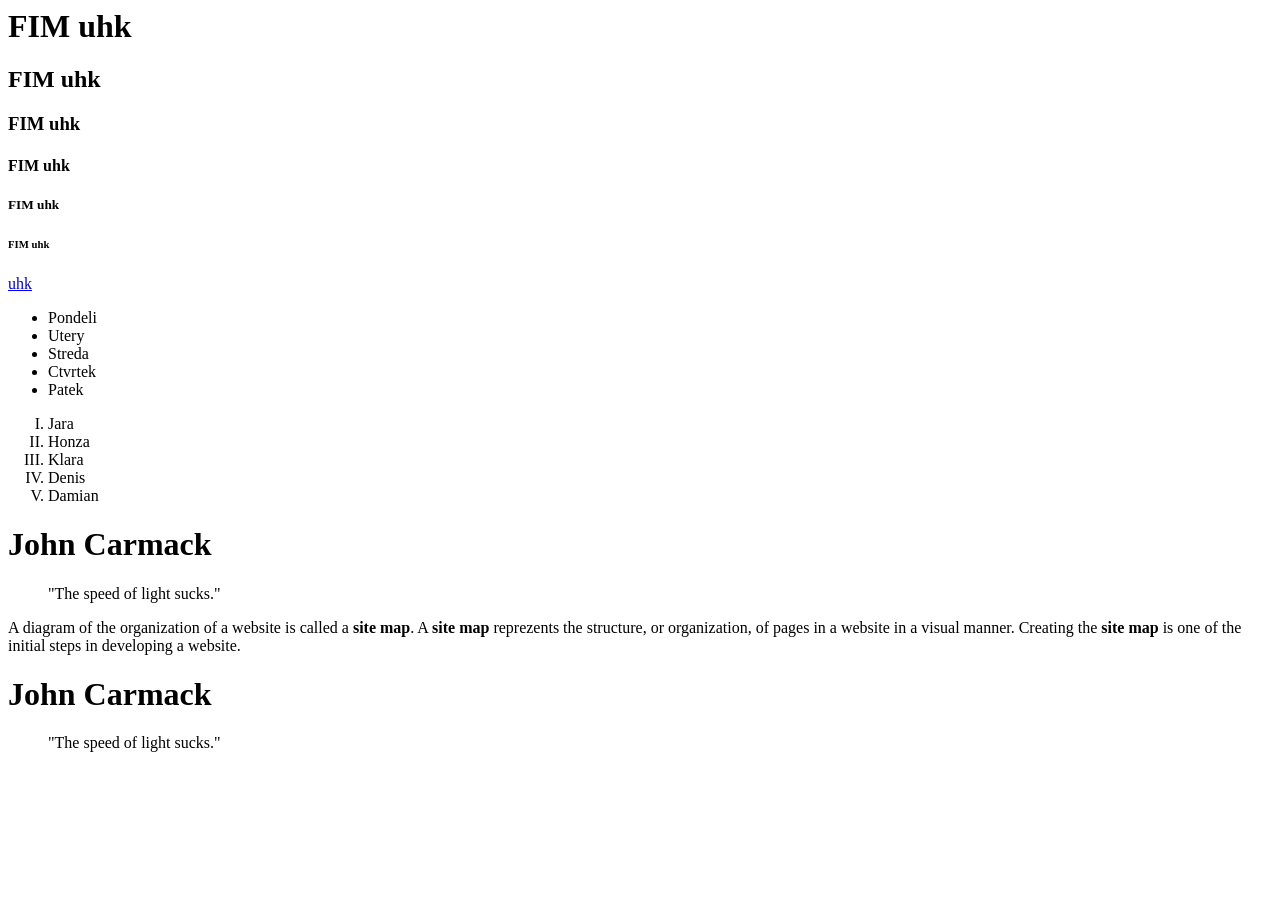
<file: weby/cv1/index.html>
<html>

<head>
  <title>Home</title>
  <meta charset="UTF-8">
</head>

<body>
  <div>
    <h1>FIM uhk</h1>
    <h2>FIM uhk</h2>
    <h3>FIM uhk</h3>
    <h4>FIM uhk</h4>
    <h5>FIM uhk</h5>
    <h6>FIM uhk</h6>
  </div>

  <div>
    <a href="https://www.uhk.cz/">uhk</a>
  </div>

  <div>
    <ul>
      <li>Pondeli</li>
      <li>Utery</li>
      <li>Streda</li>
      <li>Ctvrtek</li>
      <li>Patek</li>
    </ul>
  </div>

  <div>
    <ol type="I">
      <li>Jara</li>
      <li>Honza</li>
      <li>Klara</li>
      <li>Denis</li>
      <li>Damian</li>
    </ol>
  </div>

  <div>
    <h1>John Carmack</h1>
    <blockquote>
      <p>"The speed of light sucks."</p>
    </blockquote>
  </div>

  <div>
    <p>A diagram of the organization of a website is called a <strong>site map</strong>. A <strong>site map</strong>
      reprezents the structure, or organization, of pages in a website in a visual manner. Creating the <strong>site
        map</strong> is one of the initial steps in developing a website.</p>
  </div>

  <div>
    <h1>John Carmack</h1>
    <blockquote cite="https://www.w3.org/WAI/">
      <p>"The speed of light sucks."</p>
    </blockquote>
  </div>
</body>

</html>
</file>
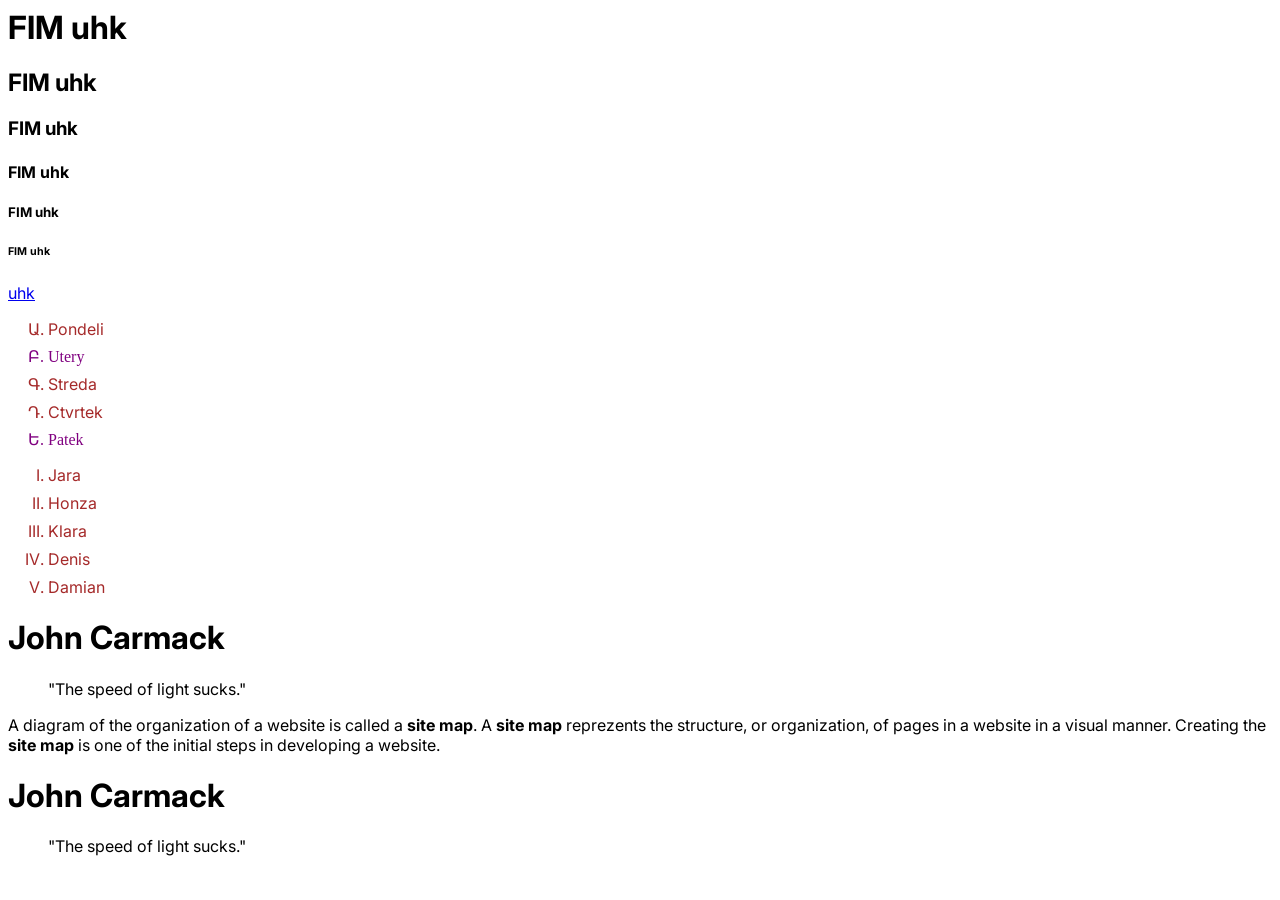
<file: weby/cv2/index.html>
<html>

<head>
  <title>Home</title>
  <meta charset="UTF-8">
  <link rel="preconnect" href="https://fonts.googleapis.com">
  <link rel="preconnect" href="https://fonts.gstatic.com" crossorigin>
  <link href="https://fonts.googleapis.com/css2?family=Inter&display=swap" rel="stylesheet">
  <link rel="stylesheet" href="style.css">
  <style>
    body {
      font-family: 'Inter', sans-serif;
    }
  </style>
</head>

<body>
  <div>
    <h1>FIM uhk</h1>
    <h2>FIM uhk</h2>
    <h3>FIM uhk</h3>
    <h4>FIM uhk</h4>
    <h5>FIM uhk</h5>
    <h6>FIM uhk</h6>
  </div>

  <div>
    <a href="https://www.uhk.cz/">uhk</a>
  </div>

  <div>
    <ul>
      <li>Pondeli</li>
      <li class="fancy">Utery</li>
      <li>Streda</li>
      <li>Ctvrtek</li>
      <li class="fancy">Patek</li>
    </ul>
  </div>

  <div>
    <ol type="I">
      <li>Jara</li>
      <li>Honza</li>
      <li>Klara</li>
      <li>Denis</li>
      <li>Damian</li>
    </ol>
  </div>

  <div>
    <h1>John Carmack</h1>
    <blockquote>
      <p>"The speed of light sucks."</p>
    </blockquote>
  </div>

  <div>
    <p>A diagram of the organization of a website is called a <strong>site map</strong>. A <strong>site map</strong>
      reprezents the structure, or organization, of pages in a website in a visual manner. Creating the <strong>site
        map</strong> is one of the initial steps in developing a website.</p>
  </div>

  <div>
    <h1>John Carmack</h1>
    <blockquote cite="https://www.w3.org/WAI/">
      <p>"The speed of light sucks."</p>
    </blockquote>
  </div>
</body>

</html>
</file>
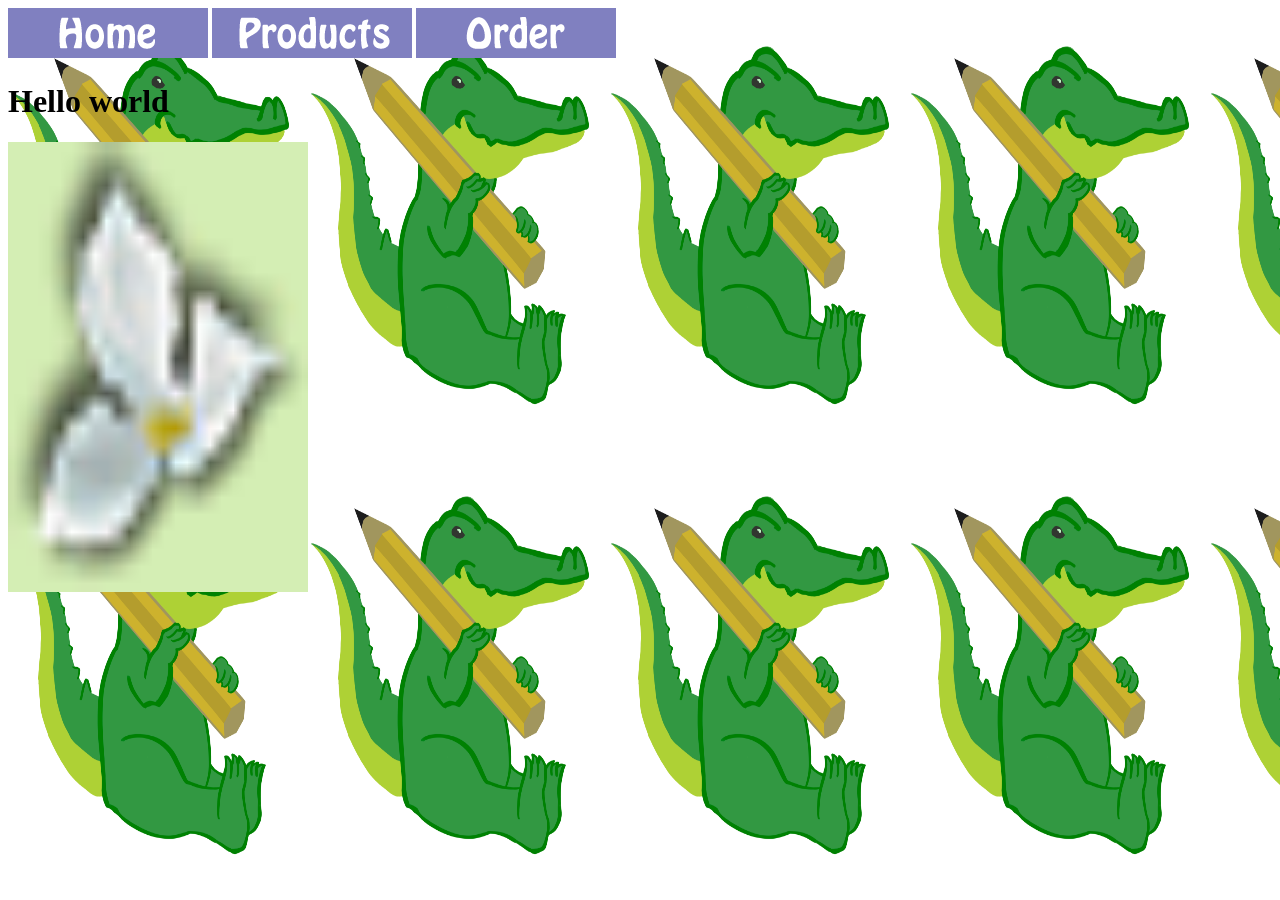
<file: weby/cv3/index.html>
<!DOCTYPE html>
<html lang="en">

<head>
  <meta charset="UTF-8">
  <title>Document</title>
  <link rel="stylesheet" href="css/style.css">
</head>

<body>
  <header>
    <nav>
      <a href="index.html"><img src="public/homebtn.gif" width="200" height="50" alt="Home"></img></a>
      <a href="products.html"><img src="public/productsbtn.gif" width="200" height="50" alt="Products"></img></a>
      <a href="order.html"><img src="public/orderbtn.gif" width="200" height="50" alt="Orders"></img></a>
    </nav>
  </header>
  <h1>Hello world</h1>
  <img src="public/flower.gif" width="300" height="450" alt="Flower"></img>
</body>

</html>
</file>
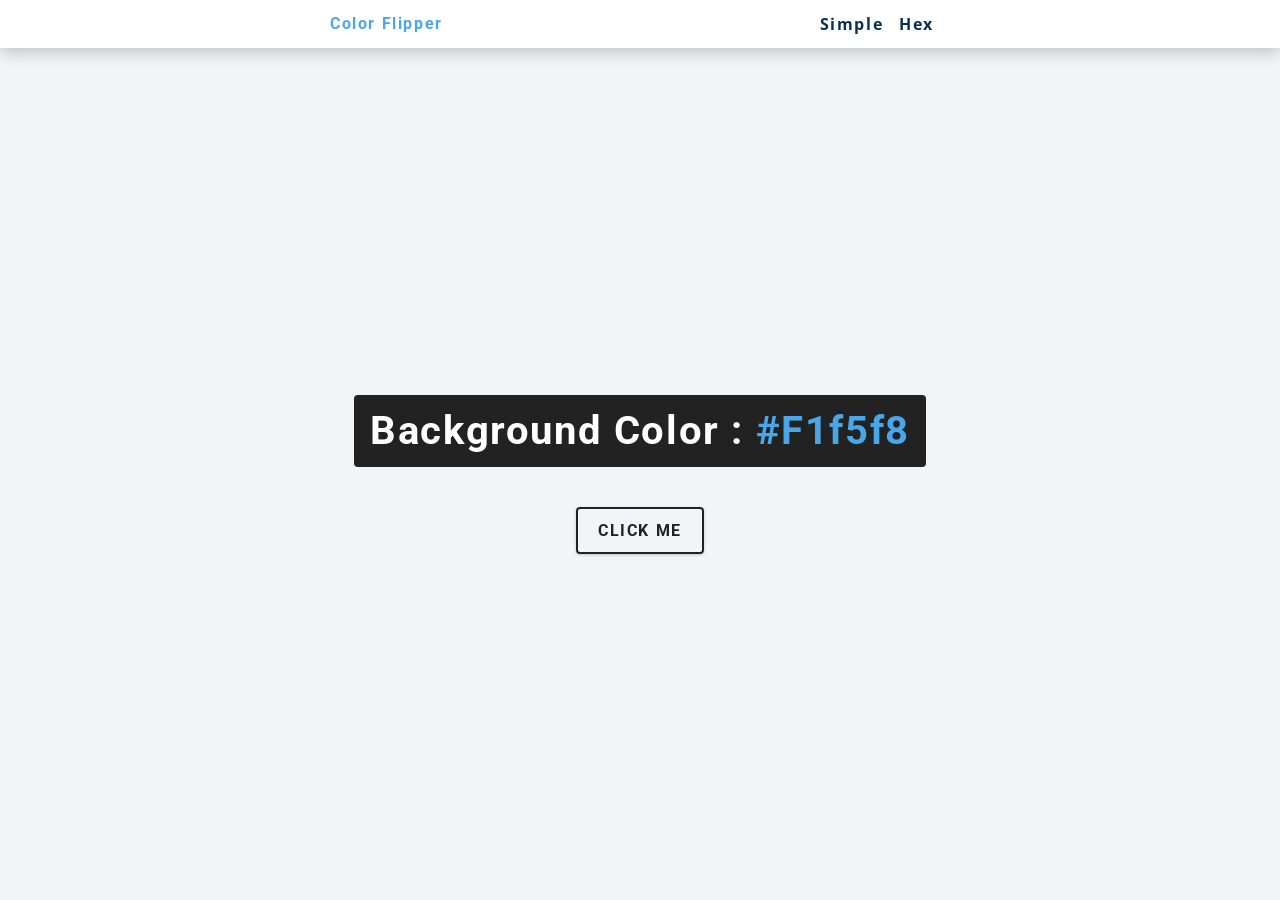
<file: tnpw2/JS-in-browser/1-color-flipper/index.html>
<!DOCTYPE html>
<html lang="en">
  <head>
    <meta charset="UTF-8" />
    <meta name="viewport" content="width=device-width, initial-scale=1.0" />
    <title>Color Flipper || Simple</title>

    <!-- styles -->
    <link rel="stylesheet" href="styles.css" />
  </head>
  <body>
    <nav>
      <div class="nav-center">
        <h4>color flipper</h4>
        <ul class="nav-links">
          <li><a href="index.html">simple</a></li>
          <li><a href="hex.html">hex</a></li>
        </ul>
      </div>
    </nav>
    <main>
      <div class="container">
        <h2>background color : <span class="color">#f1f5f8</span></h2>
        <button class="btn btn-hero" id="btn">click me</button>
      </div>
    </main>
    <!-- javascript -->
    <script src="app.js"></script>
  </body>
</html>
</file>
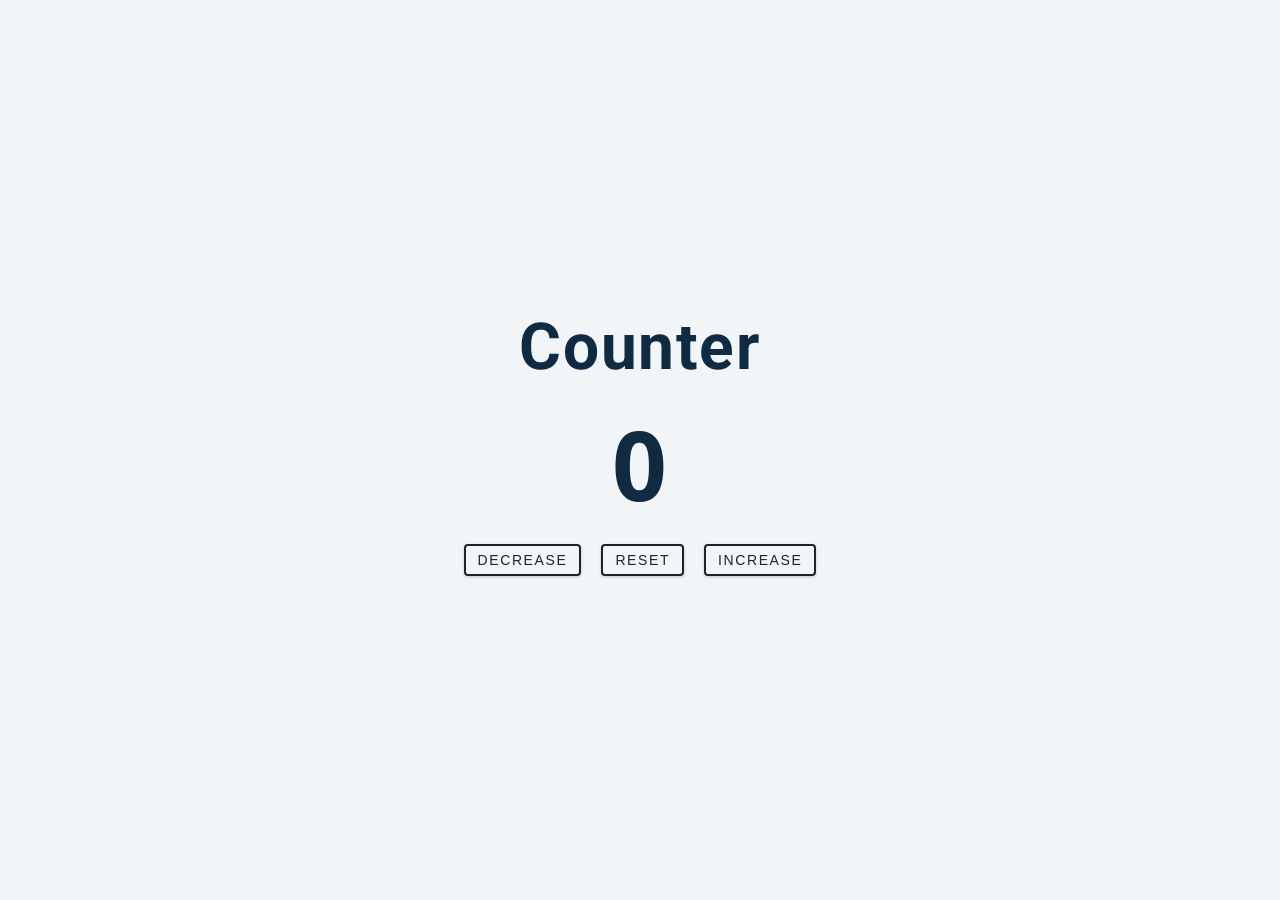
<file: tnpw2/JS-in-browser/2-counter/index.html>
<!DOCTYPE html>
<html lang="en">
  <head>
    <meta charset="UTF-8" />
    <meta name="viewport" content="width=device-width, initial-scale=1.0" />
    <title>Counter</title>

    <!-- styles -->
    <link rel="stylesheet" href="styles.css" />
  </head>
  <body>
    <main>
      <div class="container">
        <h1>counter</h1>
        <span id="value">0</span>
        <div class="button-container">
          <button class="btn decrease">decrease</button>
          <button class="btn reset">reset</button>
          <button class="btn increase">increase</button>
        </div>
      </div>
    </main>
    <!-- javascript -->
    <script src="app.js"></script>
  </body>
</html>
</file>
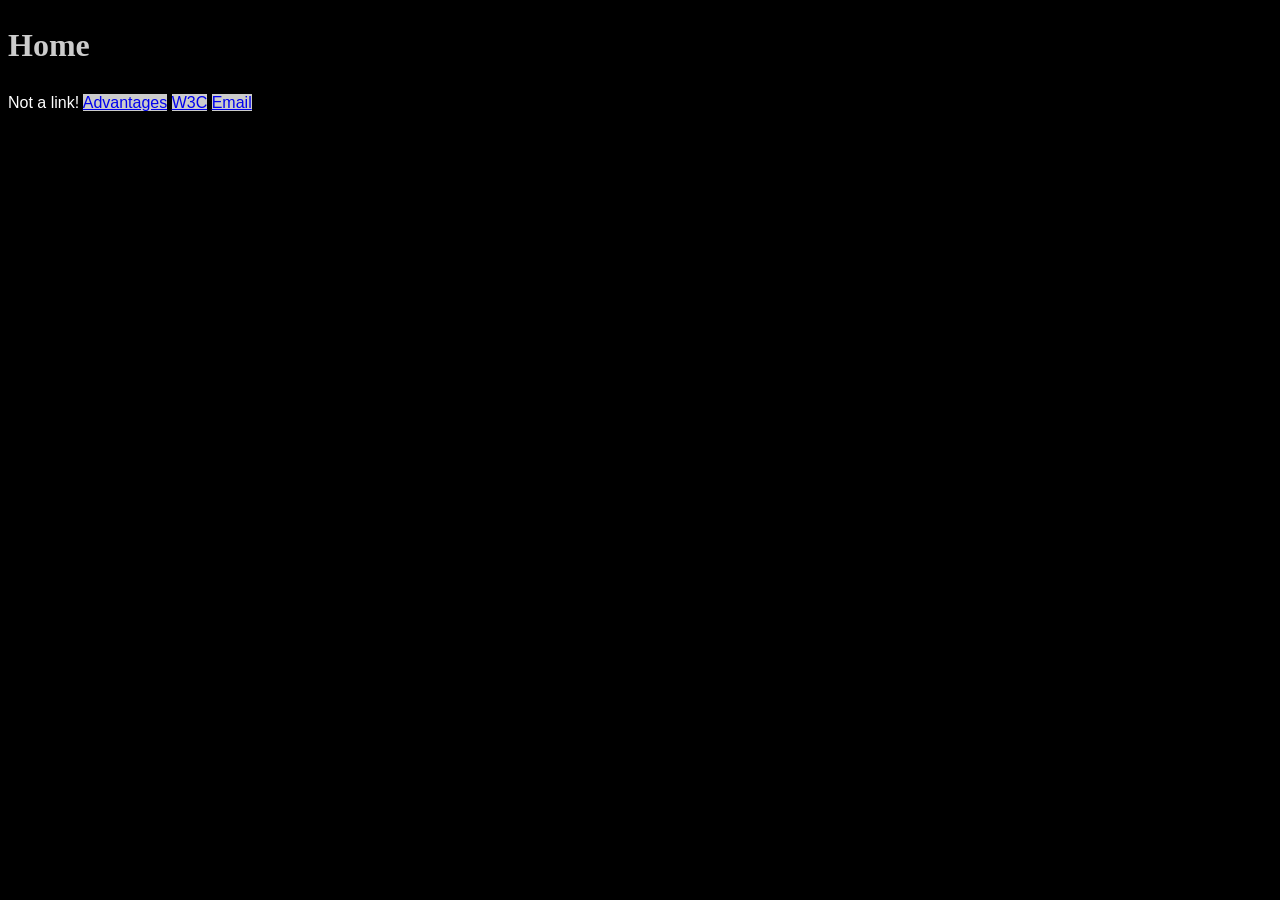
<file: weby/cv2/cv2-8/index.html>
<!DOCTYPE html>

<html lang="en">

<head>
  <meta charset="utf-8">
  <title>Home</title>
  <link rel="stylesheet" href="style.css">
</head>

<body>
  <h1>Home</h1>
  <div>
    <a>Not a link!</a>
    <a href="advantage.html">Advantages</a>
    <a href="https://www.w3.org/">W3C</a>
    <a href="mailto:ondrej.hana@uhk.cz">Email</a>
  </div>

</body>

</html>
</file>
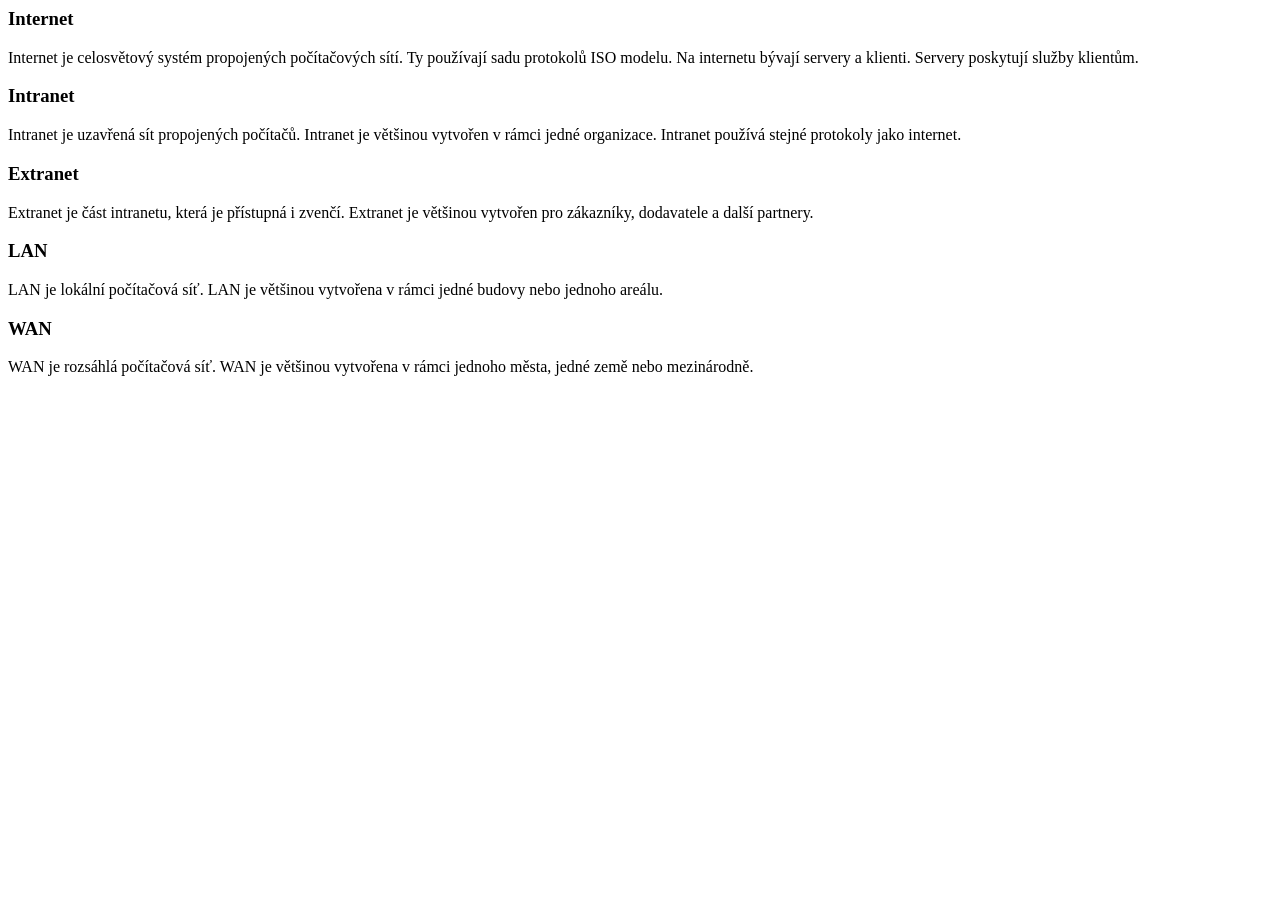
<file: weby/cv1/internet.html>
<html>

<head>
  <title>Kapela</title>
  <meta charset="UTF-8">
</head>

<body>
  <div>
    <h3>Internet</h3>
    <p>Internet je celosvětový systém propojených počítačových sítí. Ty používají sadu protokolů ISO modelu. Na
      internetu bývají servery a klienti. Servery poskytují služby klientům.
  </div>

  <div>
    <h3>Intranet</h3>
    <p>Intranet je uzavřená sít propojených počítačů. Intranet je většinou vytvořen v rámci jedné organizace. Intranet
      používá stejné protokoly jako internet.</p>
  </div>

  <div>
    <h3>Extranet</h3>
    <p>Extranet je část intranetu, která je přístupná i zvenčí. Extranet je většinou vytvořen pro zákazníky, dodavatele
      a další partnery.</p>
  </div>

  <div>
    <h3>LAN</h3>
    <p>LAN je lokální počítačová síť. LAN je většinou vytvořena v rámci jedné budovy nebo jednoho areálu.</p>
  </div>

  <div>
    <h3>WAN</h3>
    <p>WAN je rozsáhlá počítačová síť. WAN je většinou vytvořena v rámci jednoho města, jedné země nebo mezinárodně.</p>
  </div>
</body>

</html>
</file>
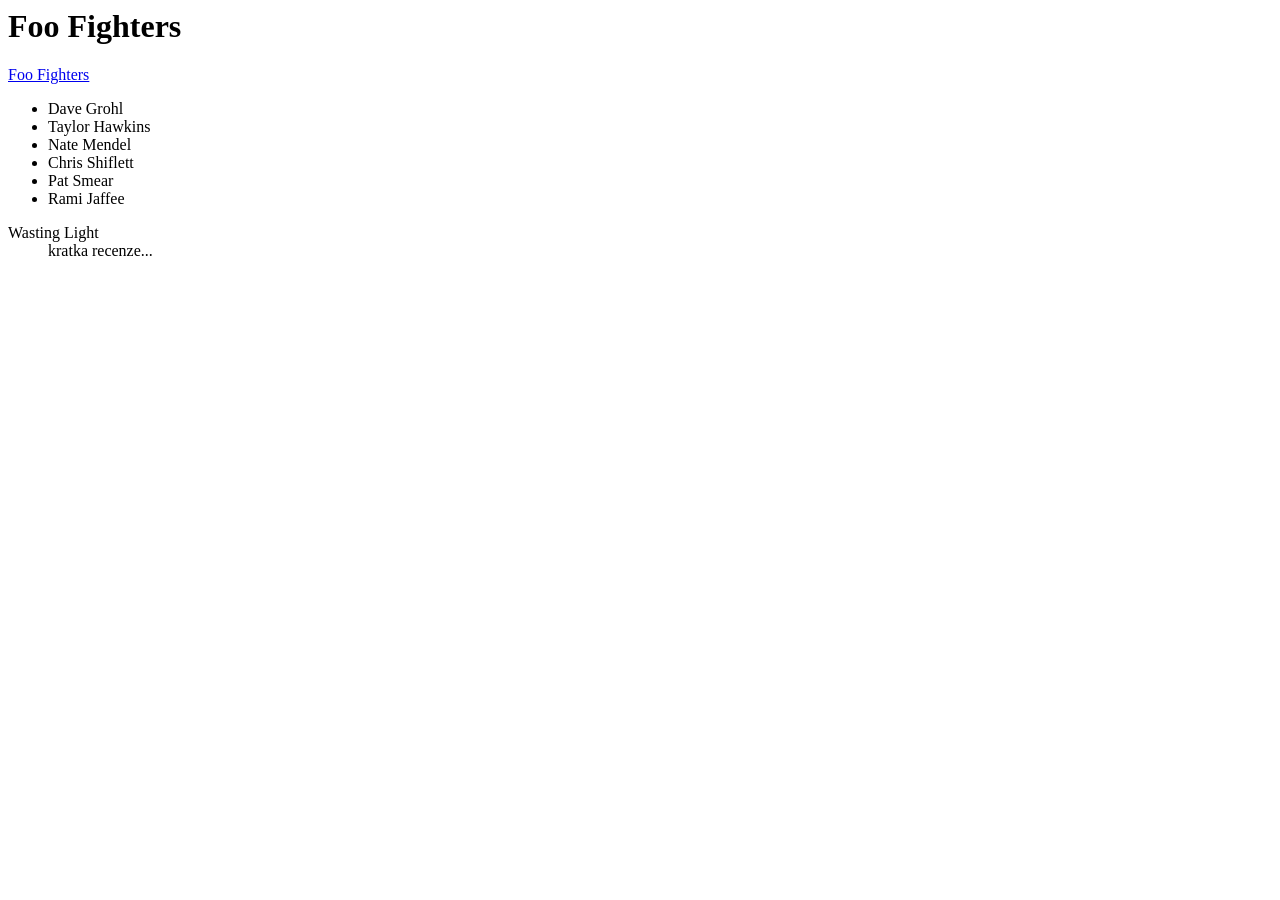
<file: weby/cv1/kapela.html>
<html>

<head>
  <title>Kapela</title>
  <meta charset="UTF-8">
</head>

<body>
    <h1>Foo Fighters</h1>
    <a href="https://www.foofighters.com/">Foo Fighters</a>

    <ul>
        <li>Dave Grohl</li>
        <li>Taylor Hawkins</li>
        <li>Nate Mendel</li>
        <li>Chris Shiflett</li>
        <li>Pat Smear</li>
        <li>Rami Jaffee</li>
    </ul>

    <dl>
      <dt>Wasting Light</dt>
      <dd>kratka recenze...</dd>
    </dl>

</body>

</html>
</file>
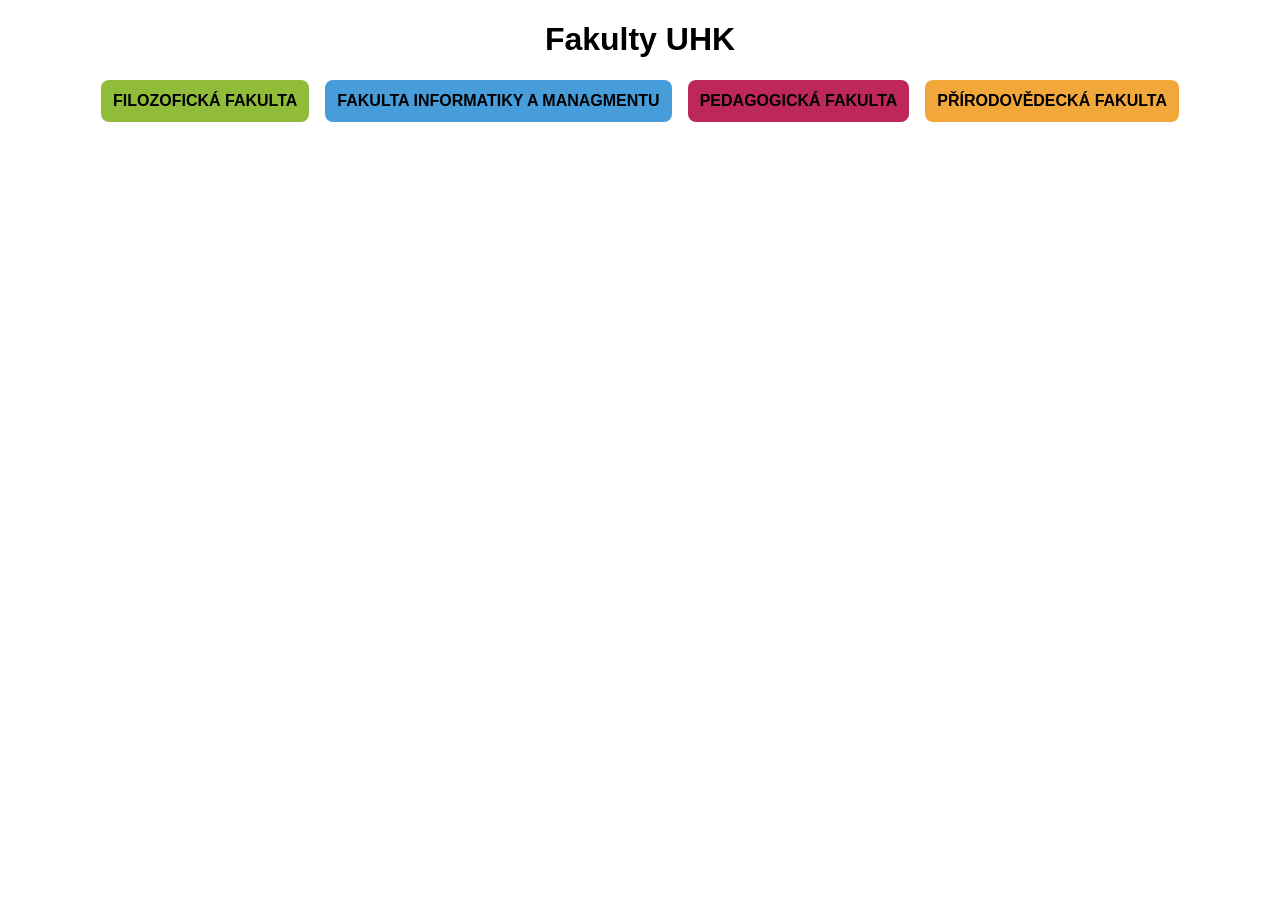
<file: weby/cv3/color.html>
<!DOCTYPE html>
<html lang="en">

<head>
  <meta charset="UTF-8">
  <title>Document</title>
  <link rel="stylesheet" href="css/color.css">
</head>

<body>
  <h1>Fakulty UHK</h1>
    <div class="fakulta-container">
    <a class="fakulta-btn" id="ff" href="https://www.uhk.cz/cs/filozoficka-fakulta/ff">filozofická fakulta</a>
    <a class="fakulta-btn" id="fim" href="https://www.uhk.cz/cs/fakulta-informatiky-a-managementu/fim">Fakulta Informatiky a Managmentu</a>
    <a class="fakulta-btn" id="pdf" href="https://www.uhk.cz/cs/pedagogicka-fakulta/pdf">Pedagogická fakulta</a>
    <a class="fakulta-btn" id="prf" href="https://www.uhk.cz/cs/prirodovedecka-fakulta/prf">Přírodovědecká fakulta</a>
    </div>
</body>

</html>
</file>
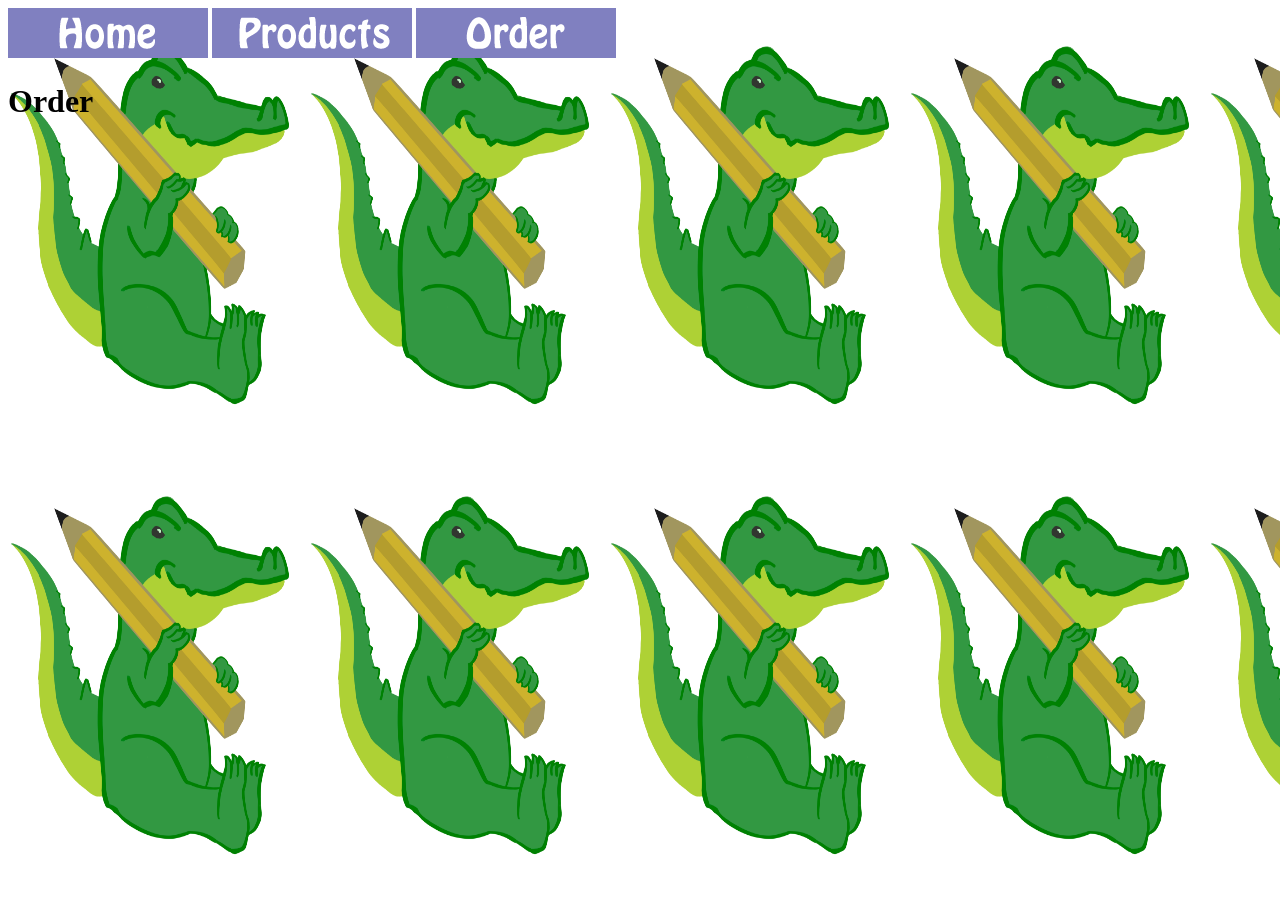
<file: weby/cv3/order.html>
<!DOCTYPE html>
<html lang="en">

<head>
  <meta charset="UTF-8">
  <title>Products</title>
  <link rel="stylesheet" href="css/style.css">
</head>

<body>
  <header>
    <nav>
      <a href="index.html"><img src="public/homebtn.gif" width="200" height="50" alt="Home"></img></a>
      <a href="products.html"><img src="public/productsbtn.gif" width="200" height="50" alt="Products"></img></a>
      <a href="order.html"><img src="public/orderbtn.gif" width="200" height="50" alt="Orders"></img></a>
    </nav>
  </header>
  <h1>Order</h1>
</body>

</html>
</file>
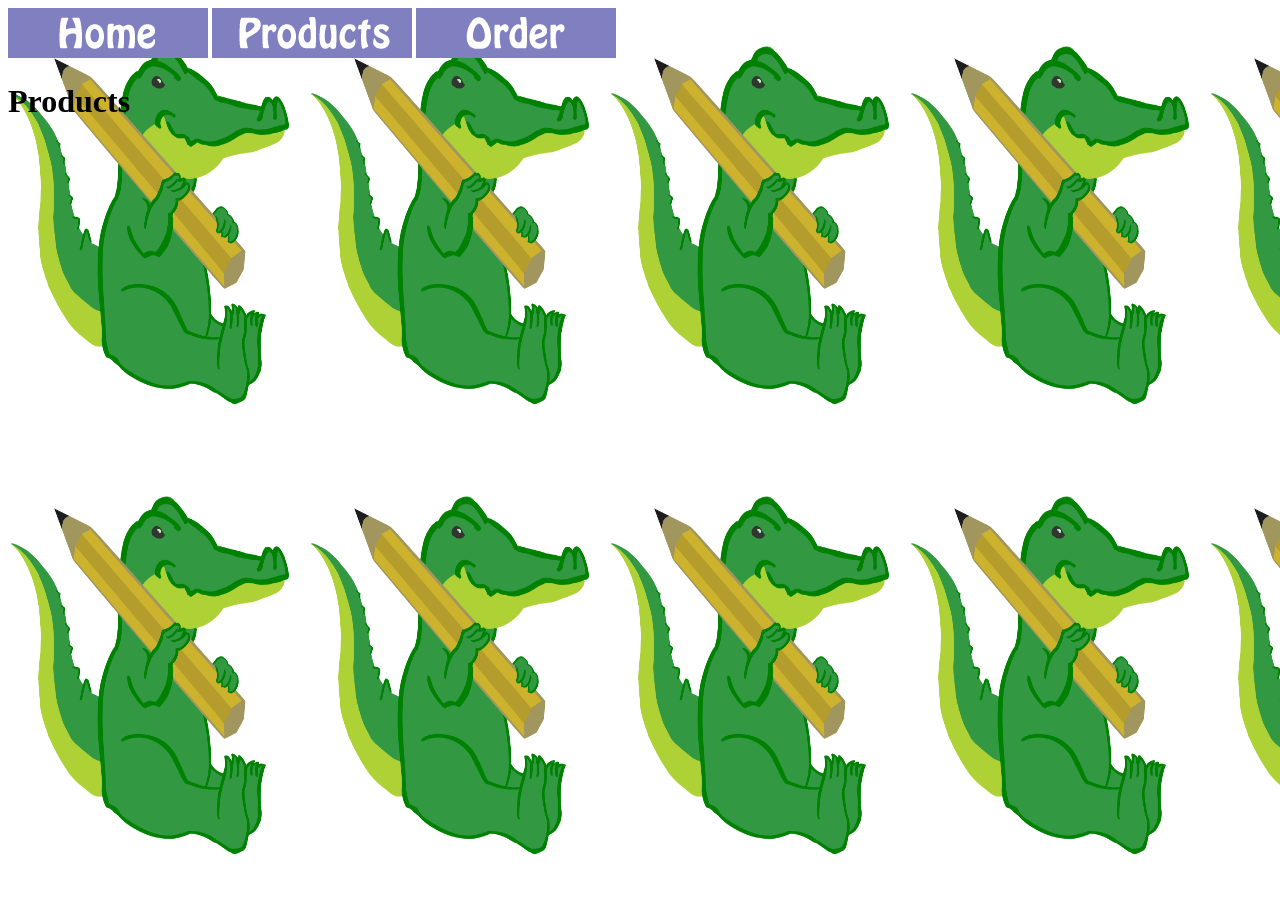
<file: weby/cv3/products.html>
<!DOCTYPE html>
<html lang="en">

<head>
  <meta charset="UTF-8">
  <title>Products</title>
  <link rel="stylesheet" href="css/style.css">
</head>

<body>
  <header>
    <nav>
      <a href="index.html"><img src="public/homebtn.gif" width="200" height="50" alt="Home"></img></a>
      <a href="products.html"><img src="public/productsbtn.gif" width="200" height="50" alt="Products"></img></a>
      <a href="order.html"><img src="public/orderbtn.gif" width="200" height="50" alt="Orders"></img></a>
    </nav>
  </header>
  <h1>Products</h1>
</body>

</html>
</file>
<file: weby/cv2/style.css>
ul {
  list-style: armenian;
}

li {
  margin-bottom: 0.5em;
  color: brown;
}

.fancy {
  font-family: cursive;
  color: purple;
}
</file>
<file: weby/cv3/css/style.css>
body {
  background-image: url("../public/Croc-md.jpg");
  background-size: 300px 450px;
}
</file>
<file: tnpw2/JS-in-browser/1-color-flipper/styles.css>
/*
=============== 
Fonts
===============
*/
@import url("https://fonts.googleapis.com/css?family=Open+Sans|Roboto:400,700&display=swap");

/*
=============== 
Variables
===============
*/

:root {
  /* dark shades of primary color*/
  --clr-primary-1: hsl(205, 86%, 17%);
  --clr-primary-2: hsl(205, 77%, 27%);
  --clr-primary-3: hsl(205, 72%, 37%);
  --clr-primary-4: hsl(205, 63%, 48%);
  /* primary/main color */
  --clr-primary-5: hsl(205, 78%, 60%);
  /* lighter shades of primary color */
  --clr-primary-6: hsl(205, 89%, 70%);
  --clr-primary-7: hsl(205, 90%, 76%);
  --clr-primary-8: hsl(205, 86%, 81%);
  --clr-primary-9: hsl(205, 90%, 88%);
  --clr-primary-10: hsl(205, 100%, 96%);
  /* darkest grey - used for headings */
  --clr-grey-1: hsl(209, 61%, 16%);
  --clr-grey-2: hsl(211, 39%, 23%);
  --clr-grey-3: hsl(209, 34%, 30%);
  --clr-grey-4: hsl(209, 28%, 39%);
  /* grey used for paragraphs */
  --clr-grey-5: hsl(210, 22%, 49%);
  --clr-grey-6: hsl(209, 23%, 60%);
  --clr-grey-7: hsl(211, 27%, 70%);
  --clr-grey-8: hsl(210, 31%, 80%);
  --clr-grey-9: hsl(212, 33%, 89%);
  --clr-grey-10: hsl(210, 36%, 96%);
  --clr-white: #fff;
  --clr-red-dark: hsl(360, 67%, 44%);
  --clr-red-light: hsl(360, 71%, 66%);
  --clr-green-dark: hsl(125, 67%, 44%);
  --clr-green-light: hsl(125, 71%, 66%);
  --clr-black: #222;
  --ff-primary: "Roboto", sans-serif;
  --ff-secondary: "Open Sans", sans-serif;
  --transition: all 0.3s linear;
  --spacing: 0.1rem;
  --radius: 0.25rem;
  --light-shadow: 0 5px 15px rgba(0, 0, 0, 0.1);
  --dark-shadow: 0 5px 15px rgba(0, 0, 0, 0.2);
  --max-width: 1170px;
  --fixed-width: 620px;
}
/*
=============== 
Global Styles
===============
*/

*,
::after,
::before {
  margin: 0;
  padding: 0;
  box-sizing: border-box;
}
body {
  font-family: var(--ff-secondary);
  background: var(--clr-grey-10);
  color: var(--clr-grey-1);
  line-height: 1.5;
  font-size: 0.875rem;
}
ul {
  list-style-type: none;
}
a {
  text-decoration: none;
}
h1,
h2,
h3,
h4 {
  letter-spacing: var(--spacing);
  text-transform: capitalize;
  line-height: 1.25;
  margin-bottom: 0.75rem;
  font-family: var(--ff-primary);
}
h1 {
  font-size: 3rem;
}
h2 {
  font-size: 2rem;
}
h3 {
  font-size: 1.25rem;
}
h4 {
  font-size: 0.875rem;
}
p {
  margin-bottom: 1.25rem;
  color: var(--clr-grey-5);
}
@media screen and (min-width: 800px) {
  h1 {
    font-size: 4rem;
  }
  h2 {
    font-size: 2.5rem;
  }
  h3 {
    font-size: 1.75rem;
  }
  h4 {
    font-size: 1rem;
  }
  body {
    font-size: 1rem;
  }
  h1,
  h2,
  h3,
  h4 {
    line-height: 1;
  }
}
/*  global classes */

/* section */
.section {
  padding: 5rem 0;
}

.section-center {
  width: 90vw;
  margin: 0 auto;
  max-width: 1170px;
}
@media screen and (min-width: 992px) {
  .section-center {
    width: 95vw;
  }
}
main {
  min-height: 100vh;
  display: grid;
  place-items: center;
}

/*
=============== 
Nav
===============
*/
nav {
  background: var(--clr-white);
  height: 3rem;
  display: grid;
  align-items: center;
  box-shadow: var(--dark-shadow);
}
.nav-center {
  width: 90vw;
  max-width: var(--fixed-width);
  margin: 0 auto;
  display: flex;
  align-items: center;
  justify-content: space-between;
}
.nav-center h4 {
  margin-bottom: 0;
  color: var(--clr-primary-5);
}
.nav-links {
  display: flex;
}
nav a {
  text-transform: capitalize;
  font-weight: 700;
  font-size: 1rem;
  color: var(--clr-primary-1);
  letter-spacing: var(--spacing);
  margin-right: 1rem;
}
nav a:hover {
  color: var(--clr-primary-5);
}
/*
=============== 
Container
===============
*/
main {
  min-height: calc(100vh - 3rem);
  display: grid;
  place-items: center;
}
.container {
  text-align: center;
}
.container h2 {
  background: var(--clr-black);
  color: var(--clr-white);
  padding: 1rem;
  border-radius: var(--radius);
  margin-bottom: 2.5rem;
}
.color {
  color: var(--clr-primary-5);
}
.btn-hero {
  font-family: var(--ff-primary);
  text-transform: uppercase;
  background: transparent;
  color: var(--clr-black);
  letter-spacing: var(--spacing);
  display: inline-block;
  font-weight: 700;
  transition: var(--transition);
  border: 2px solid var(--clr-black);
  cursor: pointer;
  box-shadow: 0 1px 3px rgba(0, 0, 0, 0.2);
  border-radius: var(--radius);
  font-size: 1rem;
  padding: 0.75rem 1.25rem;
}
.btn-hero:hover {
  color: var(--clr-white);
  background: var(--clr-black);
}
</file>
<file: tnpw2/JS-in-browser/2-counter/styles.css>
/*
=============== 
Fonts
===============
*/
@import url("https://fonts.googleapis.com/css?family=Open+Sans|Roboto:400,700&display=swap");

/*
=============== 
Variables
===============
*/

:root {
  /* dark shades of primary color*/
  --clr-primary-1: hsl(205, 86%, 17%);
  --clr-primary-2: hsl(205, 77%, 27%);
  --clr-primary-3: hsl(205, 72%, 37%);
  --clr-primary-4: hsl(205, 63%, 48%);
  /* primary/main color */
  --clr-primary-5: hsl(205, 78%, 60%);
  /* lighter shades of primary color */
  --clr-primary-6: hsl(205, 89%, 70%);
  --clr-primary-7: hsl(205, 90%, 76%);
  --clr-primary-8: hsl(205, 86%, 81%);
  --clr-primary-9: hsl(205, 90%, 88%);
  --clr-primary-10: hsl(205, 100%, 96%);
  /* darkest grey - used for headings */
  --clr-grey-1: hsl(209, 61%, 16%);
  --clr-grey-2: hsl(211, 39%, 23%);
  --clr-grey-3: hsl(209, 34%, 30%);
  --clr-grey-4: hsl(209, 28%, 39%);
  /* grey used for paragraphs */
  --clr-grey-5: hsl(210, 22%, 49%);
  --clr-grey-6: hsl(209, 23%, 60%);
  --clr-grey-7: hsl(211, 27%, 70%);
  --clr-grey-8: hsl(210, 31%, 80%);
  --clr-grey-9: hsl(212, 33%, 89%);
  --clr-grey-10: hsl(210, 36%, 96%);
  --clr-white: #fff;
  --clr-red-dark: hsl(360, 67%, 44%);
  --clr-red-light: hsl(360, 71%, 66%);
  --clr-green-dark: hsl(125, 67%, 44%);
  --clr-green-light: hsl(125, 71%, 66%);
  --clr-black: #222;
  --ff-primary: "Roboto", sans-serif;
  --ff-secondary: "Open Sans", sans-serif;
  --transition: all 0.3s linear;
  --spacing: 0.1rem;
  --radius: 0.25rem;
  --light-shadow: 0 5px 15px rgba(0, 0, 0, 0.1);
  --dark-shadow: 0 5px 15px rgba(0, 0, 0, 0.2);
  --max-width: 1170px;
  --fixed-width: 620px;
}
/*
=============== 
Global Styles
===============
*/

*,
::after,
::before {
  margin: 0;
  padding: 0;
  box-sizing: border-box;
}
body {
  font-family: var(--ff-secondary);
  background: var(--clr-grey-10);
  color: var(--clr-grey-1);
  line-height: 1.5;
  font-size: 0.875rem;
}
ul {
  list-style-type: none;
}
a {
  text-decoration: none;
}
h1,
h2,
h3,
h4 {
  letter-spacing: var(--spacing);
  text-transform: capitalize;
  line-height: 1.25;
  margin-bottom: 0.75rem;
  font-family: var(--ff-primary);
}
h1 {
  font-size: 3rem;
}
h2 {
  font-size: 2rem;
}
h3 {
  font-size: 1.25rem;
}
h4 {
  font-size: 0.875rem;
}
p {
  margin-bottom: 1.25rem;
  color: var(--clr-grey-5);
}
@media screen and (min-width: 800px) {
  h1 {
    font-size: 4rem;
  }
  h2 {
    font-size: 2.5rem;
  }
  h3 {
    font-size: 1.75rem;
  }
  h4 {
    font-size: 1rem;
  }
  body {
    font-size: 1rem;
  }
  h1,
  h2,
  h3,
  h4 {
    line-height: 1;
  }
}
/*  global classes */

/* section */
.section {
  padding: 5rem 0;
}

.section-center {
  width: 90vw;
  margin: 0 auto;
  max-width: 1170px;
}
@media screen and (min-width: 992px) {
  .section-center {
    width: 95vw;
  }
}
main {
  min-height: 100vh;
  display: grid;
  place-items: center;
}

/*
=============== 
Counter
===============
*/

main {
  min-height: 100vh;
  display: grid;
  place-items: center;
}
.container {
  text-align: center;
}
#value {
  font-size: 6rem;
  font-weight: bold;
}
.btn {
  text-transform: uppercase;
  background: transparent;
  color: var(--clr-black);
  padding: 0.375rem 0.75rem;
  letter-spacing: var(--spacing);
  display: inline-block;
  transition: var(--transition);
  font-size: 0.875rem;
  border: 2px solid var(--clr-black);
  cursor: pointer;
  box-shadow: 0 1px 3px rgba(0, 0, 0, 0.2);
  border-radius: var(--radius);
  margin: 0.5rem;
}
.btn:hover {
  color: var(--clr-white);
  background: var(--clr-black);
}
</file>
<file: weby/cv2/cv2-8/style.css>
body {
  background-color: black;
  font-family: 'Arial', sans-serif;
  font-size: 16px;
  font-weight: 400;
  line-height: 1.5;
  color: white;
}

a:link {
  background-color: #cccccc;
}

h1 {
  font-family: 'Times New Roman', Times, serif;
  color: #cccccc;
}

.news {
  color: red;
  font-style: italic;
}

a:link:hover {
  cursor: wait;
}
</file>
<file: weby/cv3/css/color.css>
/* set font to sans */
body {
  font-family: sans-serif;
}

h1 {
  text-align: center;
  font-size: 2rem;
}

.fakulta-container {
  display: flex;
  flex-direction: row;
  justify-content: center;
  gap: 1rem;
}


.fakulta-btn {
  text-decoration: none;
  color: black;
  padding: 0.75rem;
  border-radius: 0.5rem;
  text-transform: uppercase;
  font-weight: bold;
}

.fakulta-btn:hover {
  box-shadow: 0 0 0 0.25rem rgba(0, 0, 0, 0.25);
}

#ff {
  background-color: #90BC39;
}

#fim {
  background-color: #469DD9;
}

#pdf {
  background-color: #BD2759;
}

#prf {
  background-color: #F2A73B;
}
</file>
